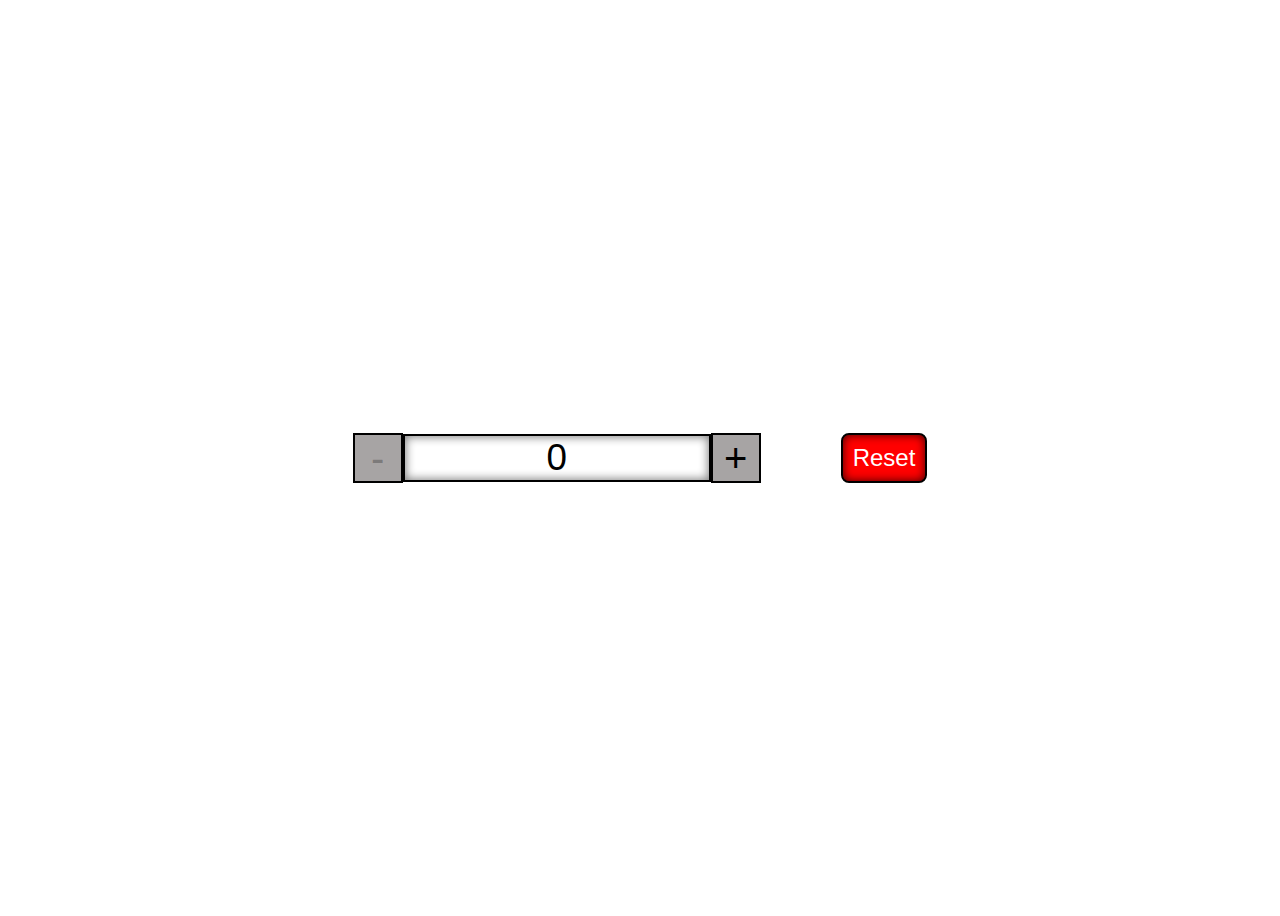
<file: project-1-increment-decrement-counter/index.html>
<!DOCTYPE html>
<html lang="en">
<head>
    <meta charset="UTF-8">
    <meta http-equiv="X-UA-Compatible" content="IE=edge">
    <meta name="viewport" content="width=device-width, initial-scale=1.0">
    <link rel="stylesheet" href="style.css">
    
    <title>Document</title>
</head>
<body>
    <div class="counter">
        <button class="btn-minus disabled" type="button">-</button>
        <input type="text" value="0" id="counter">
        <button class="btn-plus" type="button">+</button>
        <div class="reset">
            <button class="reset-to-zero" type="button">Reset</button>
        </div>
    </div>
    
<script src="script..js">

</script>



</body>
</html>
</file>
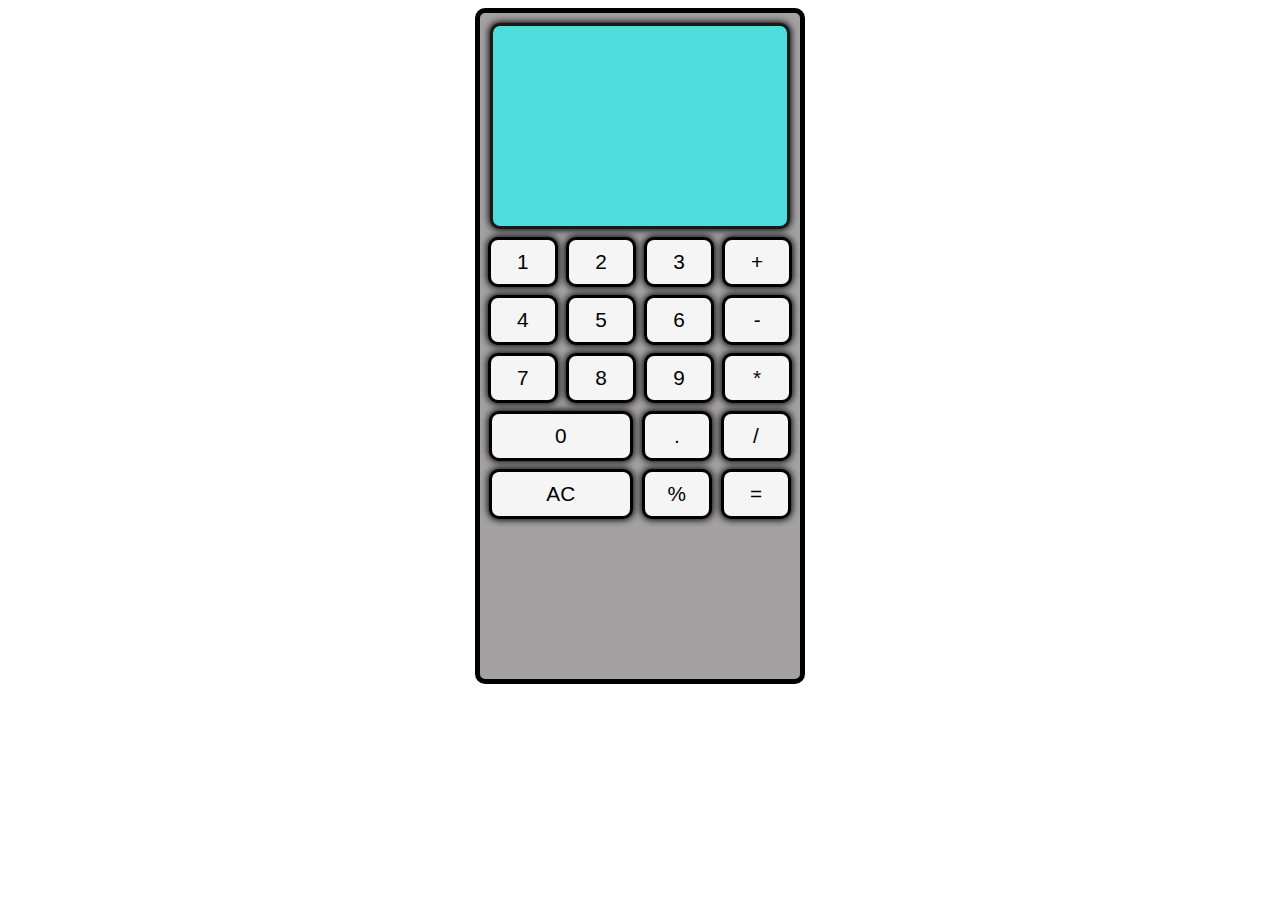
<file: project-3-calculator/index.html>
<!DOCTYPE html>
<html lang="en">
<head>
    <meta charset="UTF-8">
    <meta http-equiv="X-UA-Compatible" content="IE=edge">
    <meta name="viewport" content="width=device-width, initial-scale=1.0">
    <title>Document</title>
    <link rel="stylesheet" href="style.css">
</head>
<body>
   <div class="main"> 
<div id="calculator">
    <div class="display-main">
    <div id="display-content">
        <div id="display"></div>
        
    </div>
    
    </div>

    <div class="row">
        <button class="button" data-value="1">1</button>
        <button class="button" data-value="2">2</button>
        <button class="button" data-value="3">3</button>
        <button class="button" data-value="+">+</button>
    </div>
    <div class="row">
        <button class="button" data-value="4">4</button>
        <button class="button" data-value="5">5</button>
        <button class="button" data-value="6">6</button>
        <button class="button" data-value="-">-</button>
    </div>
    <div class="row">
            <button class="button" data-value="7">7</button>
            <button class="button" data-value="8">8</button>
            <button class="button" data-value="9">9</button>
            <button class="button" data-value="*">*</button>
    </div>
    <div class="row">
        <button class="button special-ac" data-value="0">0</button>
        <button class="button" data-value=".">.</button>
        <!-- <button class="button" data-value="AC">AC</button> -->
        <button class="button" data-value="/">/</button>
    </div>
    <div class="row">
        <button class="button special-ac" data-value="AC">AC</button>
        <button class="button" data-value="%">%</button>
        
        <button class="button" data-value="=">=</button>
    </div>
</div>
</div>
<script src="script.js">
    
</script>
</body>
</html>
</file>
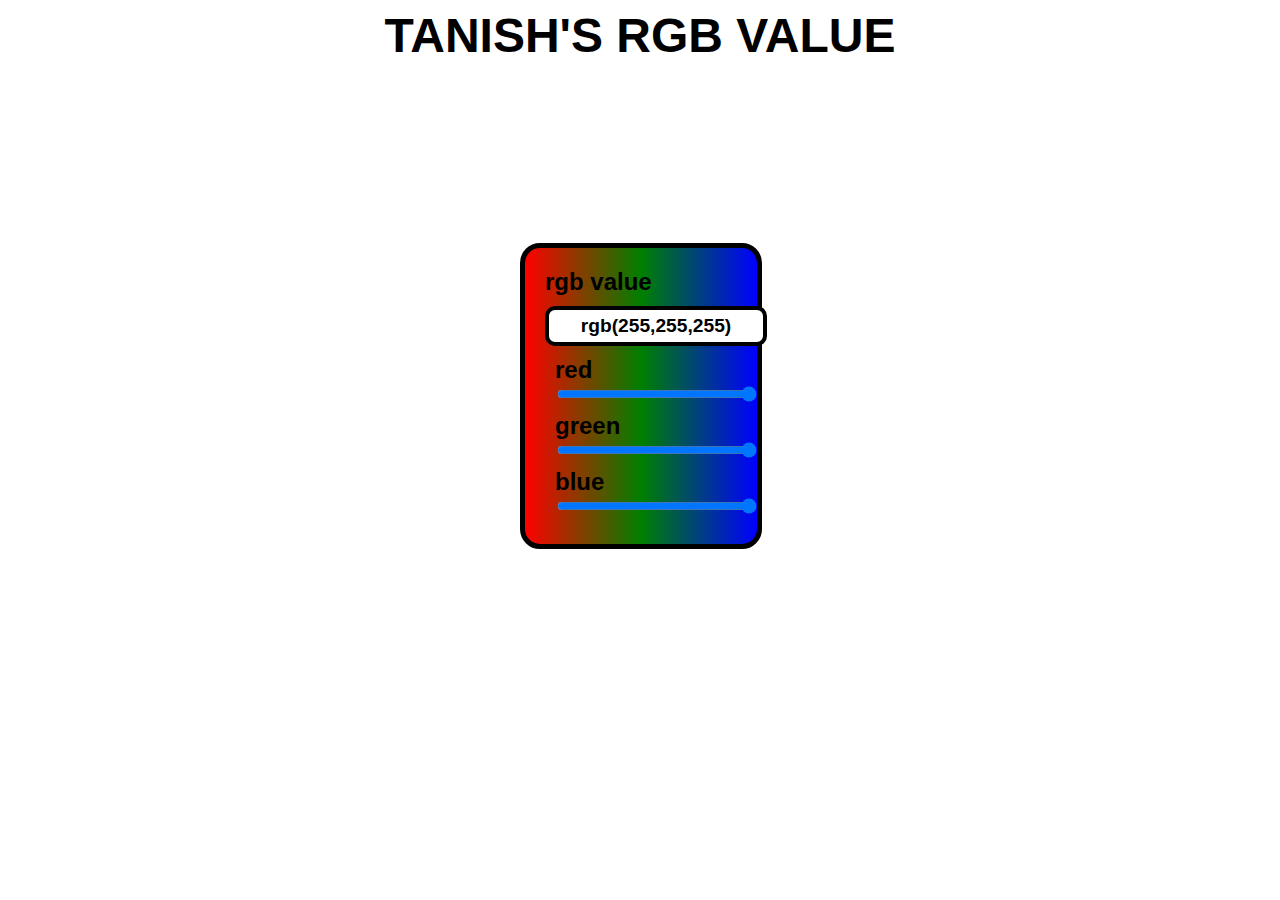
<file: project-4-rgb-part-2/index.html>
<!DOCTYPE html>
<html lang="en">
<head>
    <meta charset="UTF-8">
    <meta http-equiv="X-UA-Compatible" content="IE=edge">
    <meta name="viewport" content="width=device-width, initial-scale=1.0">
    <title>Document</title>
    <link rel="stylesheet" href="style.css">
</head>
<body>
    

    <div id="heading">
        TANISH'S RGB VALUE
    </div>
    <div class="main">
        <div class="rgb">
        <span>rgb value</span>
        <input type="text" value="rgb(255,255,255)" id="box">
        </div>
        <div class="row">
        <span>red</span>
        <input type="range" id="red" value="255" min="0" max="255">
        </div>
        <div class="row">
        <span>green</span>
        <input type="range" id="blue" value="255" min="0" max="255">
        </div>
        <div class="row">
        <span>blue</span>
        <input type="range" id="green" value="255" min="0" max="255">
        </div>
    </div>
    <script src="script.js">

    </script>
</body>
</html>
</file>
<file: project-3-calculator/style.css>
body{
    font-family: Arial, Helvetica, sans-serif;
    font-weight: 500;
}
.display-main{
    display: flex;
    justify-content: space-evenly;
}
#display{
    word-wrap: break-word;
}

.main{
    display: flex;
    justify-content: center;
    align-items: center;
    font-size: 2.3rem;
    font-family: Arial, Helvetica, sans-serif;
}
#calculator{
    height: 74vh;
    width: 25vw;
    background-color: rgb(163, 161, 161);
    border: 5px solid black;
    border-radius: 10px;
}
#display-content{
    display: flex;
    height: 200px;
    width: 92%;
    margin-top: 10px;
    /* margin-left: 12px; */
    background-color: rgb(78, 221, 221);
    border: 3px solid rgb(26, 25, 25);
    border-radius: 10px;
    box-shadow: 0px 0px 7px 1px;
}

.row{
    display: flex;
    justify-content: space-evenly;
}
button{
    border: 3px solid black;
    font-size: 1.3rem;
height: 50px;
width: 22%;
background-color:whitesmoke;
margin-top:8px;
border-radius: 10px;
box-shadow: 0px 0px 7px 1px;


}
.special-0{
    width: 70%;
}
.special-ac{
    width: 45%;
}
@media(max-width:700px)
{
    #calculator{
        height: 90vh;
        width: 95vw;
    }
    button{
        height: 60px;
    }
}
</file>
<file: project-4-rgb-part-2/style.css>
/* .main{
    display: grid;
    grid-template-columns: 240px;
    grid-template-rows: repeat(4,80px);
    background-color: brown;
    
    
} */
#heading{
    text-align: center;
    font-size: 3rem;
    font-family: Arial, Helvetica, sans-serif;
    font-weight: 700;
}
.main{
    
    padding: 20px;
    height: auto;
    width: 15vw;
    background: linear-gradient(90deg,red,green,blue);
    border: 5px solid black;
    border-radius: 20px;
    margin-left: 40vw;
    margin-top: 20vh;
    

}
span{
    
    font-size:1.5rem;
    font-weight: 600;
    font-family: Arial, Helvetica, sans-serif;
}
#box{
    
    margin-top: 10px;
    border: 4px solid black;
    border-radius: 10px;
    text-align: center;
    height: 30px;
    font-size: 1.2rem;
    width: 210px;
    display: flex;
    font-weight: 600;
}
#red,#blue,#green{
    width: 200px;
    display: flex;
    /* padding: 10px; */
}
.row{
    
    margin: 10px;
}

/* .main{
    height: 100vh;
    width: 100vw;
    
} */
</file>
<file: project-1-increment-decrement-counter/style.css>
.counter{
    height: 100vh;
    display: flex;
    justify-content: center;
    align-items: center;
    
}
.reset{
    padding-left: 80px;
    
}
.reset-to-zero{
    height: 50px;
    border-radius: 0.5rem;
    background-color: red;
    color: white;
    font-size: 1.5rem;
    padding:5px 10px 5px 10px;
    box-shadow: 0px 0px 10px 0px inset rgb(61, 1, 1);
    border: 2px solid black;
}
.btn-minus,.btn-plus{
    height: 50px;
    width: 50px;
    background-color: rgb(167, 164, 164);
    font-size: 2.5rem;
    border: 2px solid black;
}
#counter{
    height: 42px;
    font-size: 2.3rem;
    box-shadow: 0px 0px 10px 1px inset grey;
    width: 300px;
    border: 2px solid black;
    text-align: center;
    
}
</file>
